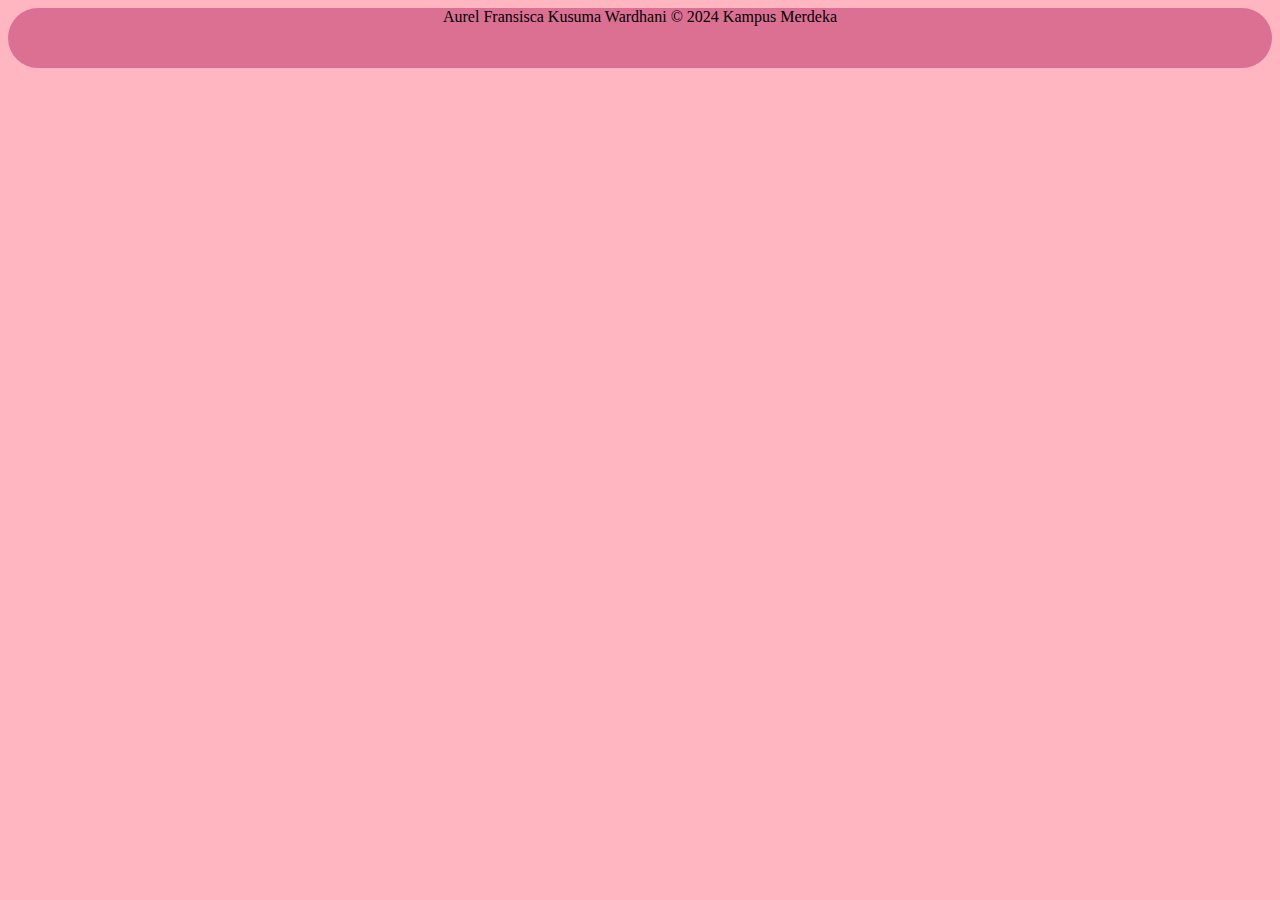
<file: footer.html>
<link rel="stylesheet" type="text/css" href="./css/style.css">
<body>
    <footer>
    <center>
        <font>
            Aurel Fransisca Kusuma Wardhani &copy; 2024 Kampus Merdeka
        </font>
    </center>
    </footer>
</body>
</file>
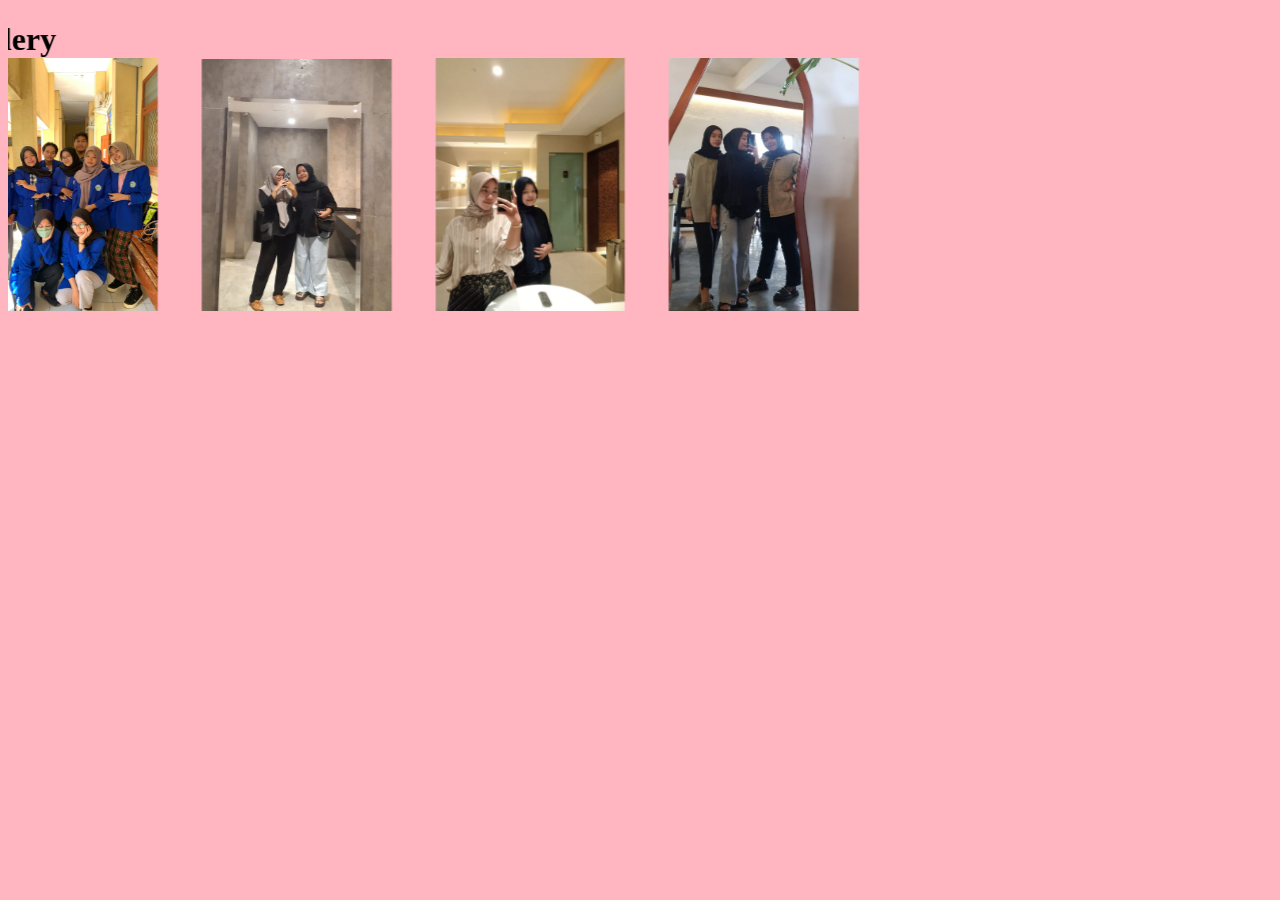
<file: gallery.html>
<!DOCTYPE html>
<html lang="en">
<head>
    <meta charset="UTF-8">
    <meta name="viewport" content="width=device-width, initial-scale=1.0">
    <title>Gallery</title>
</head>
<body>
    <body bgcolor="lightpink">
        <h1 align="center">
            <marquee behavior="" direction="right" scrolldelay="20">
                Welcome To My Gallery 
                <br>        
                <img src="./img/gb1.jpeg" alt="gambar profile" width="15%" align="center" hspace="10"> &nbsp;
                <img src="./img/gb2.jpeg" alt="gambar profile" width="15%" align="center" hspace="10"> &nbsp;
                <img src="./img/gb3.jpeg" alt="gambar profile" width="15%" align="center" hspace="10"> &nbsp;
                <img src="./img/gb4.jpeg" alt="gambar profile" width="15%" align="center" hspace="10"> &nbsp;
                <img src="./img/gb5.jpeg" alt="gambar profile" width="15%" align="center" hspace="10"> 
            </marquee>
        </h1><br>
</body>
</html>
</file>
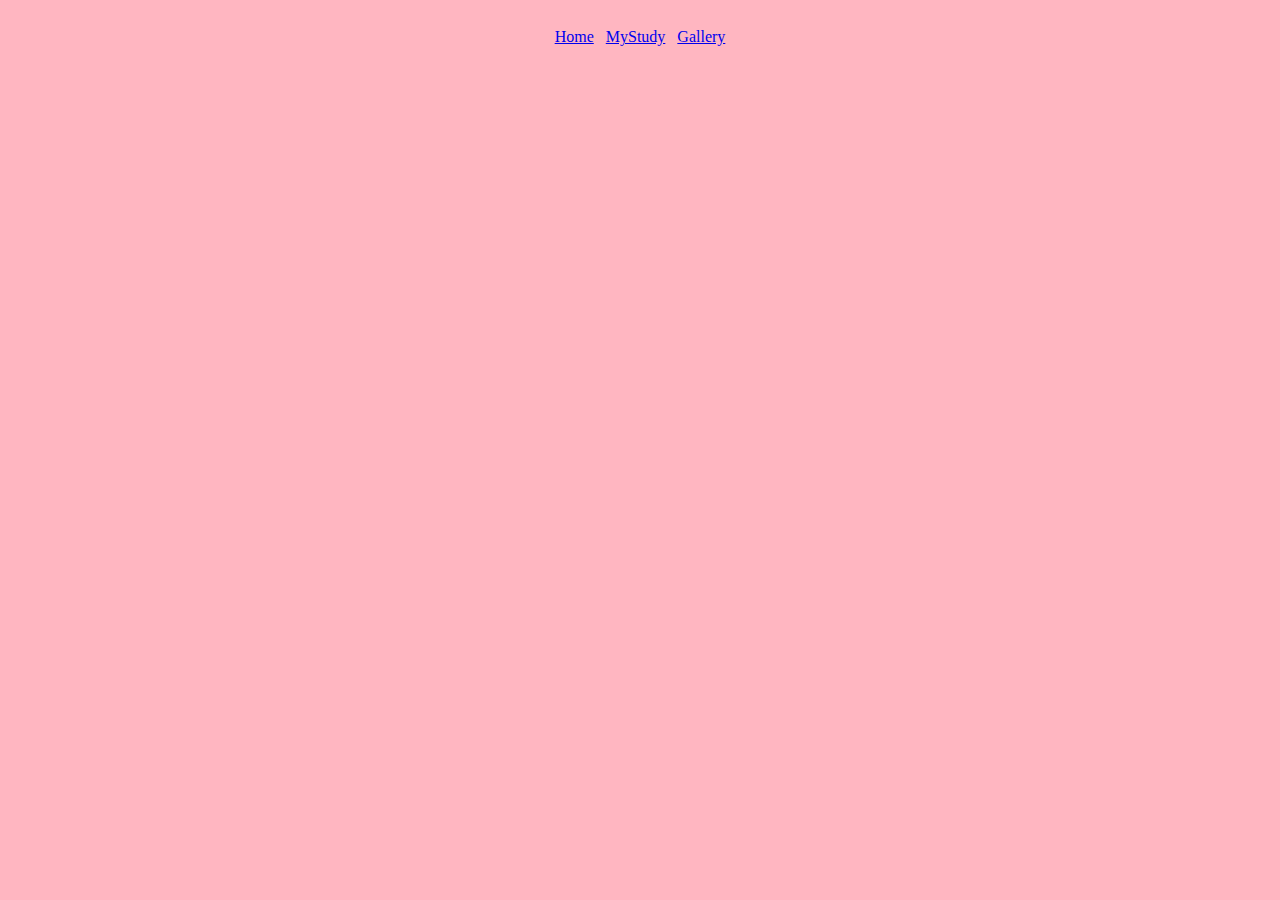
<file: navbar.html>
<!DOCTYPE html>
<html lang="en">
<head>
    <meta charset="UTF-8">
    <meta name="viewport" content="width=device-width, initial-scale=1.0">
    <title>Navigation Menu</title>
    <link rel="stylesheet" type="text/css" href="./css/style.css">
</head>
<body>
        <nav>
            <a href="home.html" target="main">Home</a> &nbsp;
            <a href="study.html" target="main">MyStudy</a> &nbsp;
            <a href="gallery.html" target="main">Gallery</a>
        </nav>
</body>
</html>
</file>
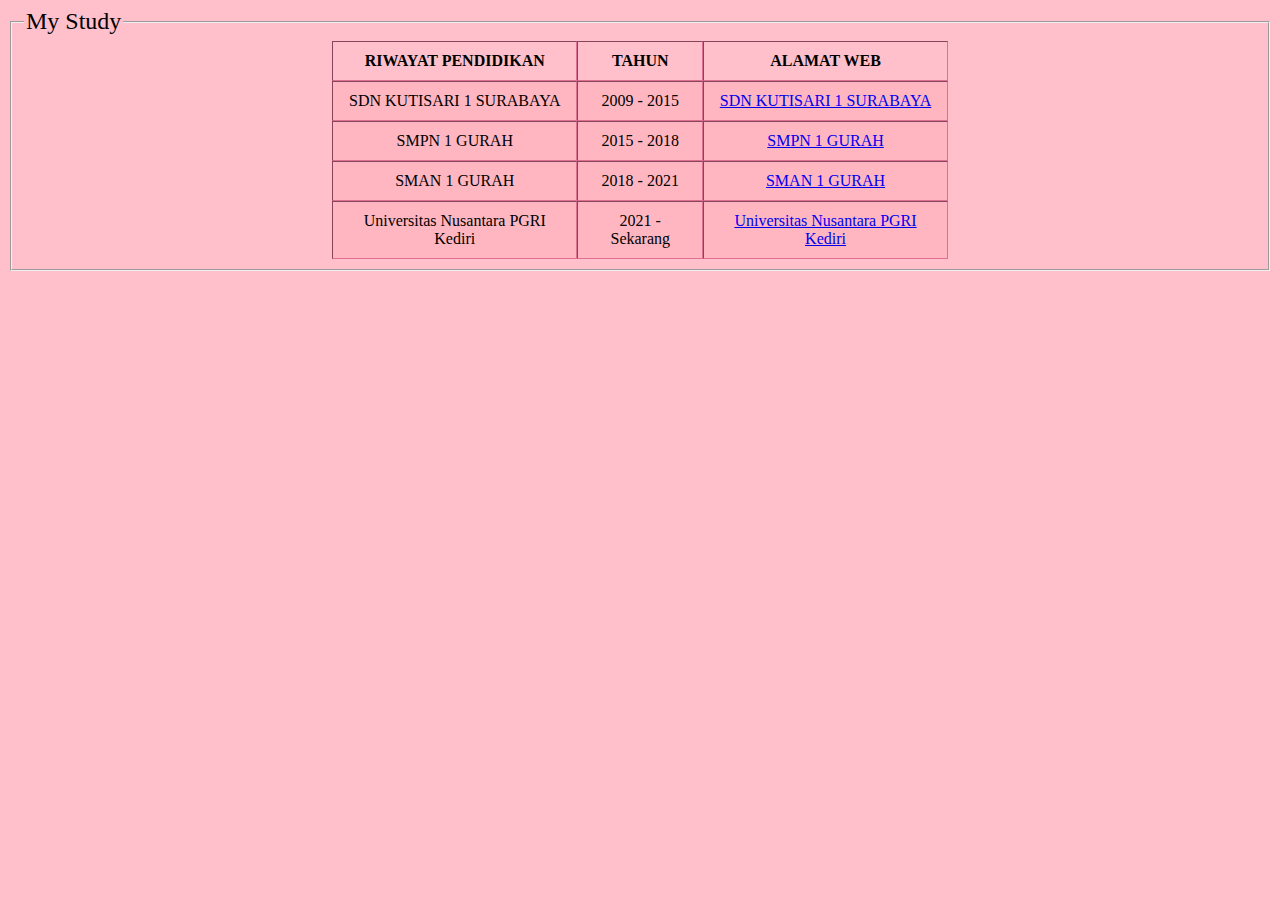
<file: study.html>
<link rel="stylesheet" type="text/css" href="./css/table.css">
<body>
    <fieldset>
        <legend>
            <font size="5" color="black" face="timesnewroman">
                My Study
            </font>
        </legend>
        <table border="1" align="center" cellpadding="10" cellspacing="0" width="50%" bgcolor="lightpink">
            <thead>
                <tr align="center" bgcolor="pink">
                    <th>RIWAYAT PENDIDIKAN</th>
                    <th>TAHUN</th>
                    <th>ALAMAT WEB</th>
                </tr>
            </thead>
            <tbody>
                <tr align="center">
                    <td>SDN KUTISARI 1 SURABAYA</td>
                    <td>2009 - 2015</td>
                    <td><a href="https://www.sdnkutisari1.sch.id/">SDN KUTISARI 1 SURABAYA</a></td>
                </tr>
                <tr align="center">
                    <td>SMPN 1 GURAH</td>
                    <td>2015 - 2018</td>
                    <td><a href="https://sekolah.data.kemdikbud.go.id/index.php/chome/profil/801d73f4-8b18-e111-81ef-9551fbca2e65">SMPN 1 GURAH</a></td>
                </tr>
                <tr align="center">
                    <td>SMAN 1 GURAH</td>
                    <td>2018 - 2021</td>
                    <td><a href="https://www.sman1gurah.sch.id/">SMAN 1 GURAH</a></td>
                </tr>
                <tr align="center">
                    <td>Universitas Nusantara PGRI Kediri</td>
                    <td>2021 - Sekarang</td>
                    <td><a href="https://unpkediri.ac.id/">Universitas Nusantara PGRI Kediri</a></td>
                </tr>
            </tbody>
        </table>
    </fieldset>
</body>
</file>
<file: css/style.css>
header {
    height: 200px;
    margin: 0;
    background-image: url('../img/head.png'); 
    background-size: cover; 
    background-position: center; 
    color: #fff; 
    padding: 20px; 
}
body{
    background-color: lightpink;
}
nav{
    margin: 0;
    background-color: lightpink;
    background-size: cover; 
    background-position: center; 
    padding: 20px; 
    text-align: center;
}
footer {
    background-color: palevioletred;
    text-align: center;
    border-radius: 50px;
    height: 60px;
}
</file>
<file: css/table.css>
body{
    background-color: pink;
}

table{
    border: 10px;
    margin: auto;
}
tr{
    padding: 5px;
    border: 1px solid palevioletred;
}
tr:hover{
    background-color: lightcoral;
    color: pink;
    font-size: 20pt;
    font-weight: bold;
    font-family: 'Courier New', Courier, monospace;
    padding: 10px;
}
</file>
